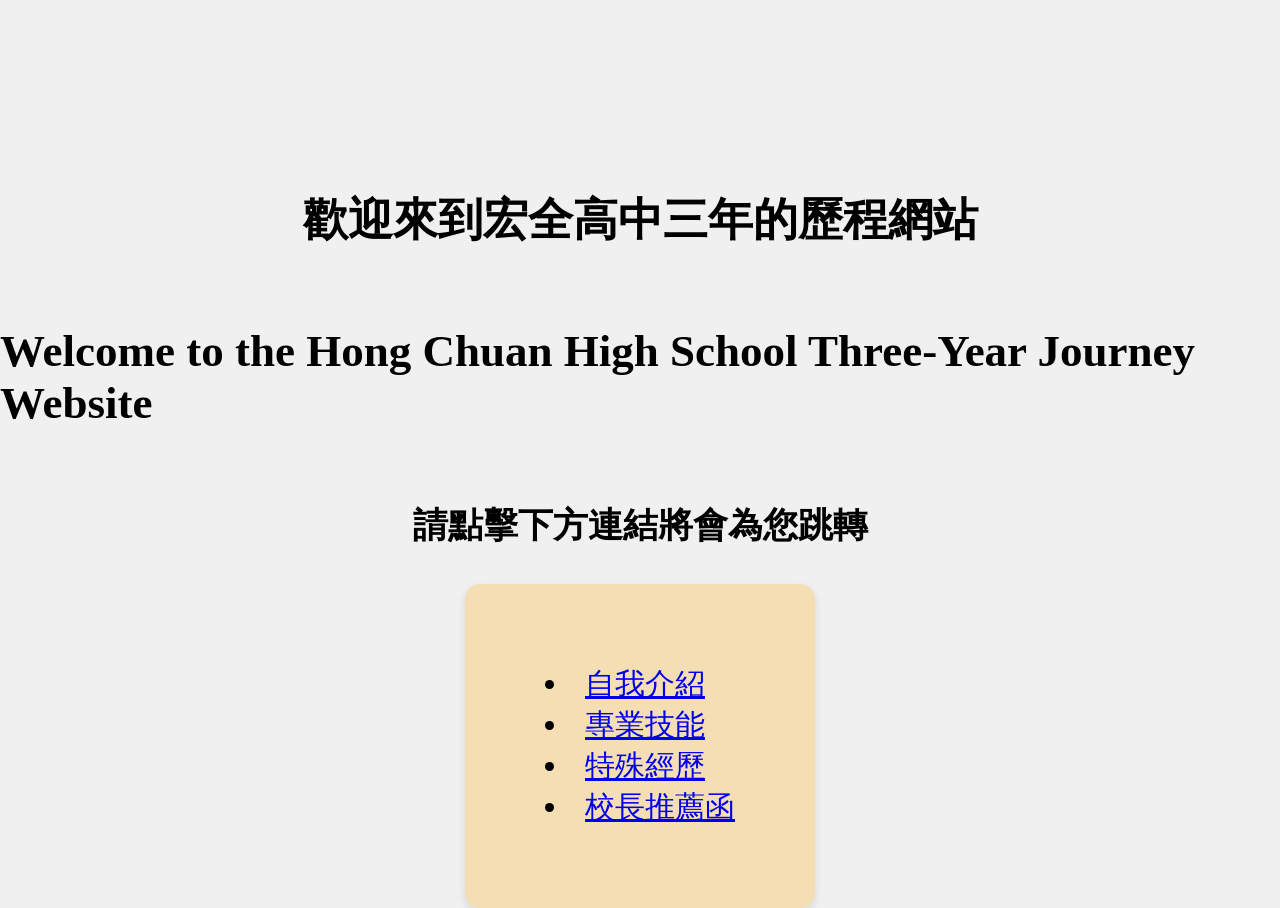
<file: index.html>
<!DOCTYPE html>
<html lang="zh-tw">
    <head>
        <meta charset="UTF-8">
        <meta name="viewport" content="width=device-width,initial-scale=1.0">
        <title>宏全的高中歷程網站</title>
    </head>
    <link rel="stylesheet" href="style.css">
    
    <body>
        <h1> </h1>
        <h1> </h1>
        <h2>歡迎來到宏全高中三年的歷程網站</h2>
        <h2>Welcome to the Hong Chuan High School Three-Year Journey Website</h2>
        <h3>請點擊下方連結將會為您跳轉</h3>
        <div class="card">
            
            <li><a href="https://aa0900196900-coder.github.io/chang_web/自我介紹.html">自我介紹</a></li>
            <li><a href="https://aa0900196900-coder.github.io/chang_web/專業技能.html">專業技能</a></li>
            <li><a href="https://aa0900196900-coder.github.io/chang_web/比賽獎狀.html">特殊經歷</a></li>
            <li><a href="https://aa0900196900-coder.github.io/chang_web/推薦函.html">校長推薦函</a></li>
            
        
        </div>
       
    </body>
   
</html>
</file>
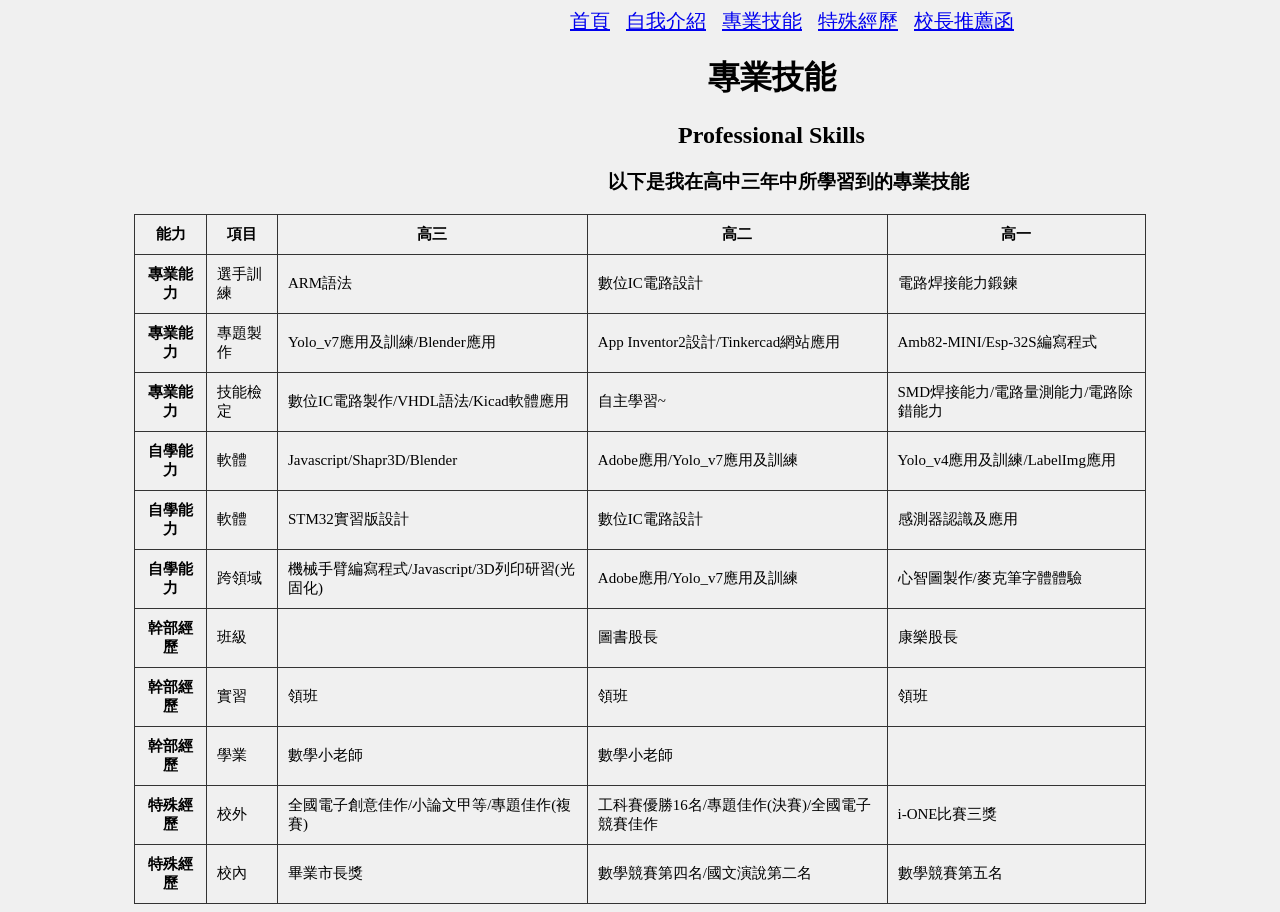
<file: 專業技能.html>
<!DOCTYPE html>
<html lang="zh-tw">
    <head>
        <meta charset="UTF-8">
        <meta name="viewport" content="width=device-width,initial-scale=1.0">
        <title>專業技能</title>
    </head>
    <link rel="stylesheet" href="專業技能.css">
    
    <body>
        <a >
            <a style="margin-left: 550px;" href="https://aa0900196900-coder.github.io/chang_web/index.html">首頁</a>
            <a href="https://aa0900196900-coder.github.io/chang_web/自我介紹.html">自我介紹</a>
            <a href="https://aa0900196900-coder.github.io/chang_web/專業技能.html">專業技能</a>
            <a href="https://aa0900196900-coder.github.io/chang_web/比賽獎狀.html">特殊經歷</a>
            <a href="https://aa0900196900-coder.github.io/chang_web/推薦函.html">校長推薦函</a>
         <h1 style="margin-left: 700px;">專業技能</h1>
        <h2 style="margin-left: 670px;">Professional Skills</h2>
        <h3 style="margin-left: 600px;">以下是我在高中三年中所學習到的專業技能</h3>

        <table>
            <tr>
                <th>能力</th>
                <th>項目</th>
                <th>高三</th>
                <th>高二</th>
                <th>高一</th>
            </tr>
            <tr>

                <th>專業能力</th>
                <td>選手訓練</td>
                <td>ARM語法</td>
                <td>數位IC電路設計</td>
                <td>電路焊接能力鍛鍊</td>
            </tr>
            <tr>
                <th>專業能力</th>
                <td>專題製作</td>
                <td>Yolo_v7應用及訓練/Blender應用</td>
                <td>App Inventor2設計/Tinkercad網站應用</td>
                <td>Amb82-MINI/Esp-32S編寫程式</td>
            </tr>
            <tr>
                <th>專業能力</th>
                <td>技能檢定</td>
                <td>數位IC電路製作/VHDL語法/Kicad軟體應用</td>
                <td>自主學習~</td>
                <td>SMD焊接能力/電路量測能力/電路除錯能力</td>
            </tr>
            <tr>
                <th>自學能力</th>
                <td>軟體</td>
                <td>Javascript/Shapr3D/Blender</td>
                <td>Adobe應用/Yolo_v7應用及訓練</td>
                <td>Yolo_v4應用及訓練/LabelImg應用</td>
            </tr>
            <tr>
                <th>自學能力</th>
                <td>軟體</td>
                <td>STM32實習版設計</td>
                <td>數位IC電路設計</td>
                <td>感測器認識及應用</td>
            </tr>
            <tr>
                <th>自學能力</th>
                <td>跨領域</td>
                <td>機械手臂編寫程式/Javascript/3D列印研習(光固化)</td>
                <td>Adobe應用/Yolo_v7應用及訓練</td>
                <td>心智圖製作/麥克筆字體體驗</td>
            </tr>
            <tr>
                <th>幹部經歷</th>
                <td>班級</td>
                <td>  </td>
                <td>圖書股長</td>
                <td>康樂股長</td>
            </tr>
            <tr>
                <th>幹部經歷</th>
                <td>實習</td>
                <td>領班</td>
                <td>領班</td>
                <td>領班</td>
            </tr>
            <tr>
                <th>幹部經歷</th>
                <td>學業</td>
                <td>數學小老師</td>
                <td>數學小老師</td>
                <td>  </td>
            </tr>
            <tr>
                <th>特殊經歷</th>
                <td>校外</td>
                <td>全國電子創意佳作/小論文甲等/專題佳作(複賽)</td>
                <td>工科賽優勝16名/專題佳作(決賽)/全國電子競賽佳作</td>
                <td>i-ONE比賽三獎</td>
            </tr>
            <tr>
                <th>特殊經歷</th>
                <td>校內</td>
                <td>畢業市長獎</td>
                <td>數學競賽第四名/國文演說第二名</td>
                <td>數學競賽第五名</td>
            </tr>
        </table>
       
    </body>
</html>
</file>
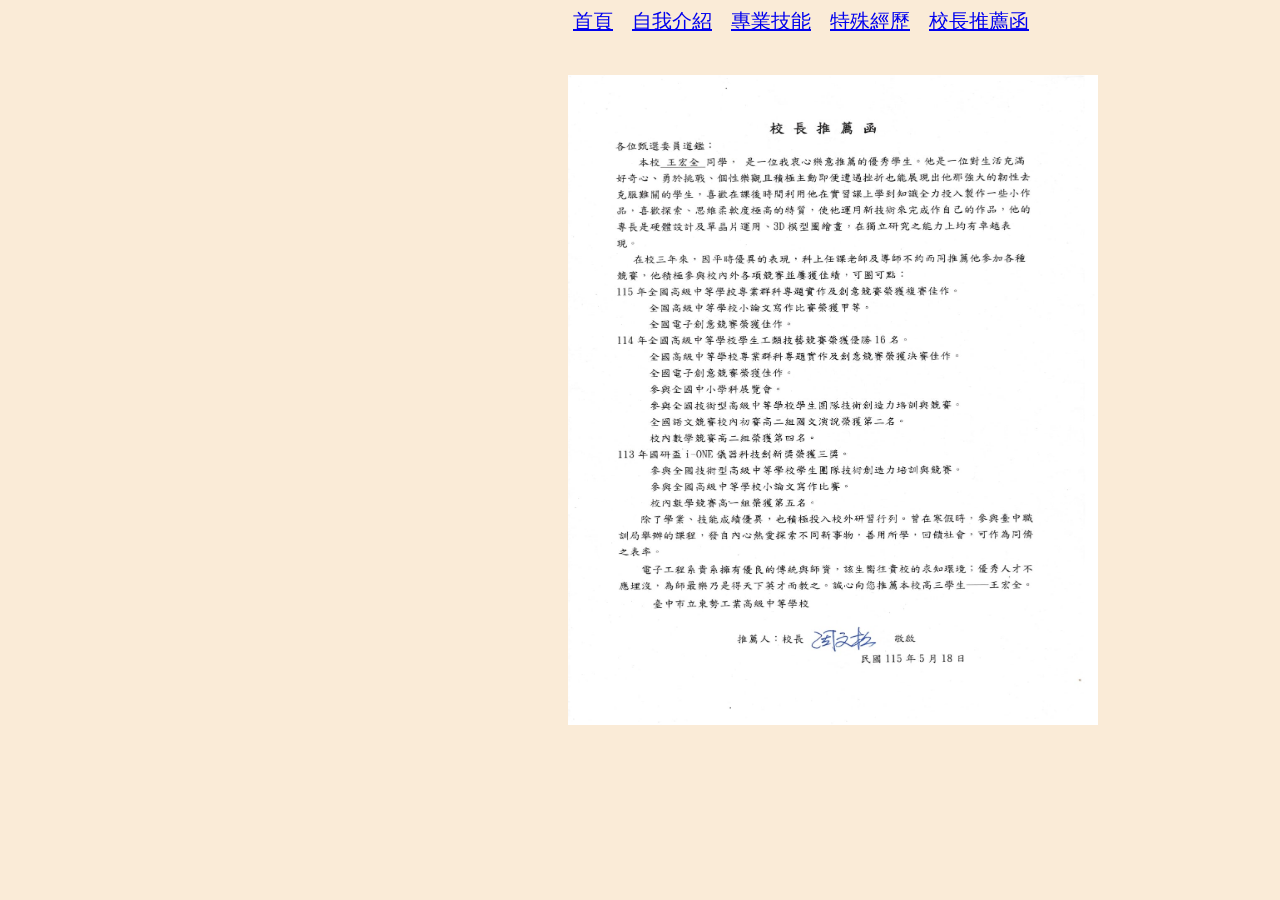
<file: 推薦函.html>
<!DOCTYPE html>
<html lang="zh-tw">
    <head>
        <meta charset="UTF-8">
        <meta name="viewport" content="width=device-width,initial-scale=1.0">
        <title>推薦函</title>
    </head>
    <link rel="stylesheet" href="推薦函.css">
    <body>
                <a class="a" >
            <a style="margin-left: 550px;"  href="https://aa0900196900-coder.github.io/chang_web/index.html">首頁</a>
            <a href="https://aa0900196900-coder.github.io/chang_web/自我介紹.html">自我介紹</a>
            <a href="https://aa0900196900-coder.github.io/chang_web/專業技能.html">專業技能</a>
            <a href="https://aa0900196900-coder.github.io/chang_web/比賽獎狀.html">特殊經歷</a>
            <a href="https://aa0900196900-coder.github.io/chang_web/推薦函.html">校長推薦函</a>
            
               </a>
               <div style="margin-left: 550px;" class="profile-img" ><img src="推薦函.jpg" alt="推薦函" class="profile-img"></div>
               
    </body>
</html>
</file>
<file: style.css>
body {
    font-size: 30px;/*字大小*/

    /* 1. 啟動 Flexbox 排版系統 */
    display: flex;

    /* 2. 水平置中 (左到右的正中間) */
    justify-content: center;
      flex-direction: column;

    /* 3. 垂直置中 (上到下的正中間) */
    align-items: center;

    /* 4. 關鍵：設定 body 的高度為螢幕的 100% */
    /* 否則 body 高度會縮在最上面，垂直置中就看不出來 */
    height: 100vh; 

    margin: 0;
    background-color: #f0f0f0; /* 給個舒服的底色 */
    transition: background-color 0.5s; /* 讓 JS 變色時有淡入淡出的效果 */
}

.navbar {
    display: flex;
    justify-content: space-between; /* 關鍵：讓左右兩團東西分得最開 */
    align-items: center;
    padding: 20px 50px;
    background-color: white;
    box-shadow: 0 2px 5px rgba(0,0,0,0.1);
    position: fixed; /* 固定在最上方 */
    top: 0;
    width: 50%;
}

.nav-links {
    display: flex; /* 讓清單裡面的項目也變橫的 */
    list-style: none; /* 去掉醜醜的點點 */
    gap: 20px;
}
.card {
    background:wheat ;      /* 白色卡片 */
    padding: 80px;
    font-size: 30px;
    border-radius: 15px;      /* 圓角 */
    box-shadow: 0 4px 10px rgba(0,0,0,0.1); /* 陰影 */
    text-align: left;
}
</file>
<file: 專業技能.css>
body{
    background-color: #f0f0f0;
}
table{
    margin-left: auto;
    margin-right: auto;
    font-size: 15px;
    border-collapse: collapse;
    width: 80%;
}
th,td{
    border: 1px solid #333;
    padding: 10px;
}
a{
    margin-left: 12px;
    font-size: 20px;
}
.profile-img {
    margin-top: 40px;    /* 往上推開 30 像素（讓圖片往下移） */
    margin-left: 20px; /* 往下推開 40 像素（讓卡片往下移） */
    width: 350px;           /* 1. 限制圖片寬度為 200 像素 */
    height: 420px;          /* 2. 限制圖片高度為 200 像素 */
    
   /* object-fit: cover;      /* 3. 關鍵：保持圖片比例，多餘的會被裁切，臉才不會變形 */
    
    /*border-radius: 50%;     /* 4. 選填：如果你想把照片變成「圓形大頭貼」可以加這行 */
}
</file>
<file: 推薦函.css>
body{
    background-color: antiquewhite;
}
a{
    font-size: 20px;
    margin-left: 15px;
}
.profile-img {
    margin-top: 20px;    /* 往上推開 30 像素（讓圖片往下移） */
    margin-left: 10px; /* 往下推開 40 像素（讓卡片往下移） */
    width: 530px;           /* 1. 限制圖片寬度為 200 像素 */
    height: 650px;          /* 2. 限制圖片高度為 200 像素 */
    
   /* object-fit: cover;      /* 3. 關鍵：保持圖片比例，多餘的會被裁切，臉才不會變形 */
    
    /*border-radius: 50%;     /* 4. 選填：如果你想把照片變成「圓形大頭貼」可以加這行 */
}
</file>
